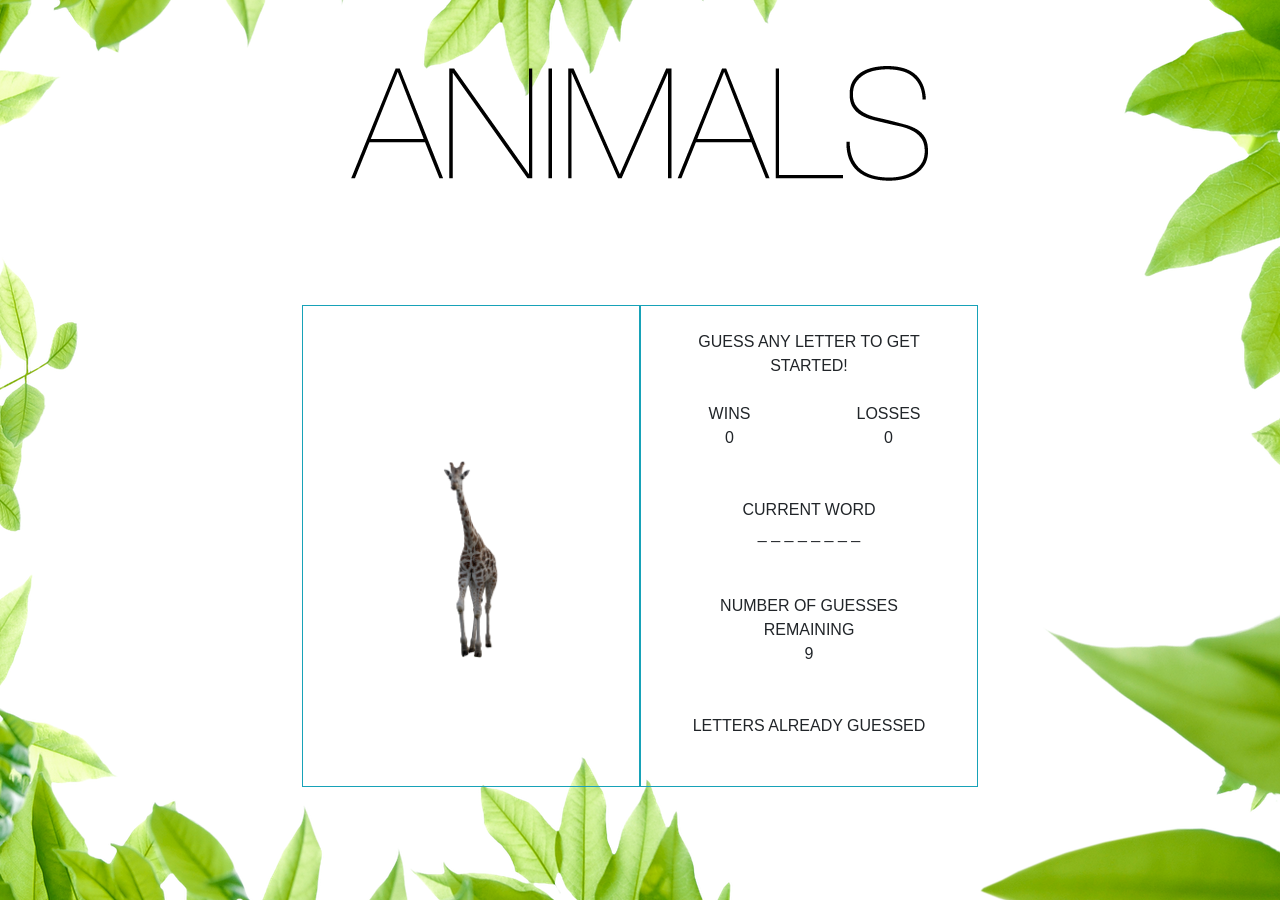
<file: index.html>
<!DOCTYPE html>
<html>
    <head>
        <title>
            Word Game | Animals
        </title>

        <link rel="stylesheet" href="https://stackpath.bootstrapcdn.com/bootstrap/4.3.1/css/bootstrap.min.css" 
            integrity="sha384-ggOyR0iXCbMQv3Xipma34MD+dH/1fQ784/j6cY/iJTQUOhcWr7x9JvoRxT2MZw1T" 
            crossorigin="anonymous">

        <script src="https://maxcdn.bootstrapcdn.com/bootstrap/4.0.0/js/bootstrap.min.js" 
             integrity="sha384-JZR6Spejh4U02d8jOt6vLEHfe/JQGiRRSQQxSfFWpi1MquVdAyjUar5+76PVCmYl" 
             crossorigin="anonymous">
         </script>
         
         <link rel="stylesheet" href="./style.css">
         <script type="text/javascript" src="./logic.js"></script>
    </head>
    <body>
        <div class="container">
            <div class="row m-5">
                <div class="col text-center">
                    <img src="./images/animals.png">
                </div>
            </div>
            <div class="row m-2">
                <div class="col text-center">
                    <h1 id="correct-guess" class="text-uppercase"></h1> 
                </div>
            </div>
            <div class="row m-5 text-center">
                <div class="col-2">
                </div>
                <div id="animal-img" class="col-4 p-4 border border-info text-center">
                </div>
                <div class="col-4 p-4 border border-info text-center text-uppercase">
                   <div class="row"> 
                       <div id="intro" class="col text-center">
                           Guess any letter to get started!
                       </div> 
                   </div> 
                   <div class="row"> 
                       <div id="win-counter" class="col p-4 d-inline text-center">
                       </div> 
                       <div id="loss-counter" class="col p-4 d-inline text-center">
                       </div> 
                   </div> 
                   <div class="row"> 
                       <div id="puzzle-state" class="col p-4 text-center">
                       </div> 
                   </div> 
                   <div class="row"> 
                       <div id="guesses-left" class="col p-4 text-center">
                       </div> 
                   </div> 
                   <div class="row"> 
                       <div id="wrong-guesses" class="col p-4 text-center">
                       </div> 
                   </div> 
                </div>
            </div>
            <div class="row">
                <div class="col">
                  
                </div>
            </div>
        </div>
    </body>
</html>
</file>
<file: style.css>
body {
  background-image: url("./images/animals/background.png");
  background-position: center;
  background-repeat: no-repeat
  background-size: cover;
}


#animal{
    position: relative;
    top: 30%;
    max-width: 200px;
    max-height: 200px;
}
</file>
